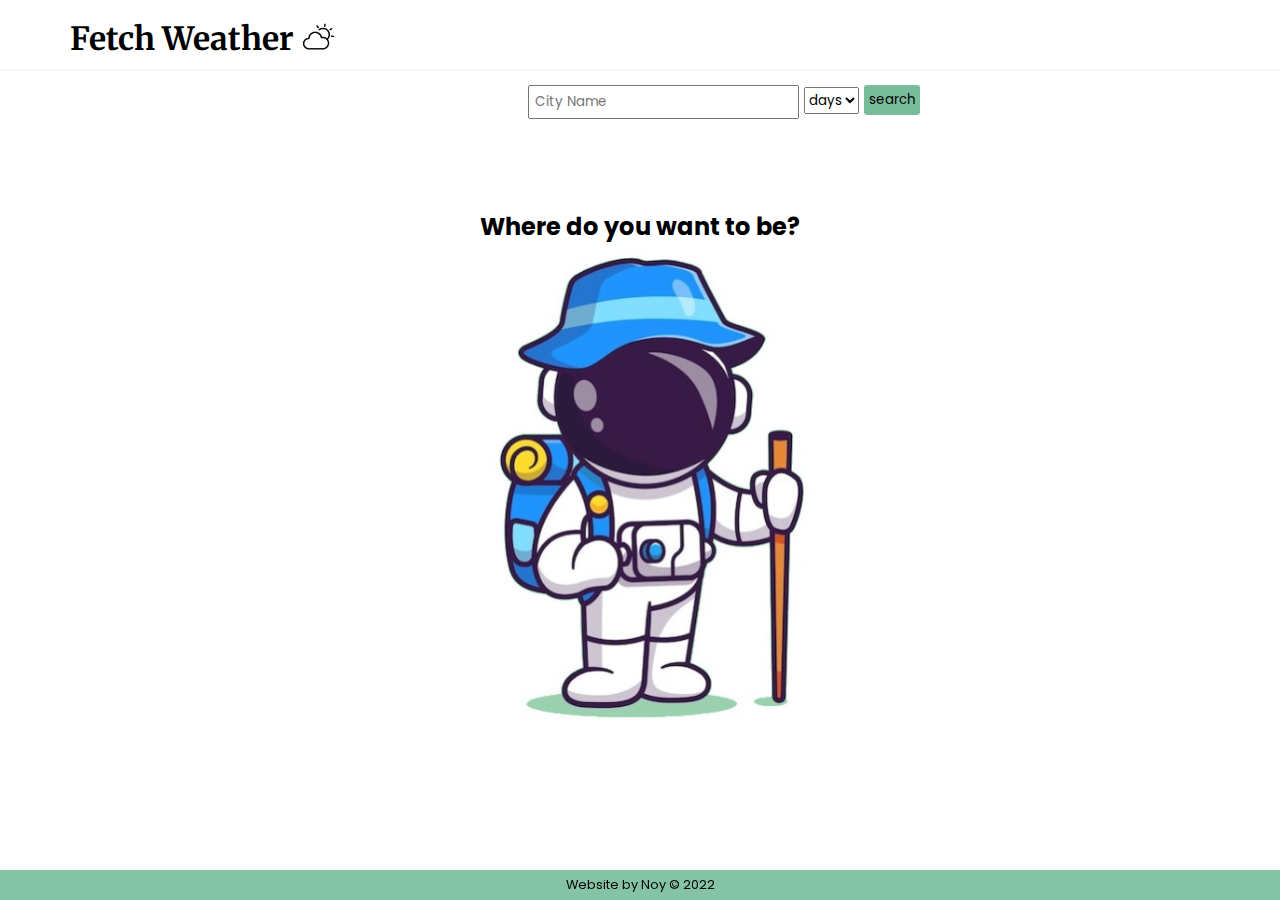
<file: index.html>
<!DOCTYPE html>
<html lang="en">

<head>
    <meta charset="UTF-8">
    <meta http-equiv="X-UA-Compatible" content="IE=edge">
    <meta name="viewport" content="width=device-width, initial-scale=1.0">
    <title>Fetch Weather</title>
    <link rel="stylesheet" href="main.css">
    <script src="script.js" defer></script>

    <script src="https://ajax.googleapis.com/ajax/libs/jquery/3.6.0/jquery.min.js"></script>
    <script src="https://code.jscharting.com/2.9.0/jscharting.js"></script>
</head>


<body>
    <header class="logo main-header">
        <h1>
            <a href="index.html" class="home-page-link">
                Fetch Weather
                <img src="img/weather-icon.png" alt="" class="weather-icon" width="75" height="40">
            </a>
        </h1>
    </header>
    <main class="main-container">
        <div id="search-bar">
            <input type="text" placeholder="City Name" class="city-input" id="city-input">
            <select name="days" id="days-num" required>
                <option value="0" selected disabled>days</option>
                <option value="1">1</option>
                <option value="2">2</option>
                <option value="3">3</option>
            </select>
            <button type="button" class="search-btn" onclick="searchCity()" id="search-btn">search</button>
        </div>
        <div class="center">
            <h2 id="going-to">Where do you want to be?</h2>
            <img src="./img/astro.jpg" alt="" id="astro">
        </div>
        <div class="results"></div>
    </main>
</body>

<footer class="center-footer">
    Website by Noy &#169; 2022
</footer>

</html>
</file>
<file: main.css>
@import url("https://fonts.googleapis.com/css2?family=Poppins:ital,wght@0,100;0,200;0,300;0,400;0,500;0,600;0,700;0,800;0,900;1,100;1,200;1,300;1,400;1,500;1,600;1,700;1,800;1,900&display=swap");
@import url('https://fonts.googleapis.com/css2?family=Carme&family=Merriweather&display=swap');


* {
  margin: 0;
  padding: 0;
  box-sizing: border-box;
}

body {
  font-family: "Poppins", sans-serif;
  margin-bottom: 50px;
}

.weather-icon {
    height: 50;
    object-fit: cover;
    object-position: -20px;
    margin: 0;
    padding-top: 12px;
}

.city-input {
    font-family: Poppins; 
    padding: 5px;
    margin-left: 10%;
    margin-top: 1%;
}

.results {
    padding: 5px;
    margin-left: 10%;
    margin-top: 1%;
}

.search-btn {
    font-family: Poppins; 
    padding: 5px;
    background-color: rgb(119, 189, 156);
    border: none;
    height: 90%;
    margin: auto;
    border-radius: 8%;
}

.search-btn:hover {
    opacity: 0.8;
}

#search-bar {
    display: flex;
    flex-direction: row;
    margin: auto;
    margin-top: 1%;
    justify-content: space-evenly;
    width: 280px;
}

#astro {
    display: block;
    margin: auto;
    width: 40vh;
}

#going-to {
    display: flex;  
    position: relative;
    justify-content: space-around;
    margin-top: 10vh;
}

.center-footer {
  display: flex;
  flex-direction: column;
  align-items: center;
  justify-content: center;
  width: 100%;
  font-size: 0.8rem;
  box-shadow: 0 1px 4px rgb(146 161 176 / 15%);
  height: 30px;
  position: fixed;
  bottom: 0;
  background-color: rgba(119, 189, 156, 0.9);
}

.main-header {
  display: block;
  box-shadow: 0 1px 4px rgb(146 161 176 / 15%);
  font-family: Merriweather;
  padding: 10px 10px 10px 70px;
}

.main-container {
  display: flex;
  flex: 1;
  overflow: auto;
  flex-direction: column;
  justify-content: right;
}

.home-page-link {
  text-decoration: none !important;
  color: black;
}

#days-num {
  display: inline-flex;
  margin: 5px;
  width: 60px;
  font-family: Poppins;
}

.current-weather {
  display: flex;
}

.results {
  width: 70%;
}
</file>
